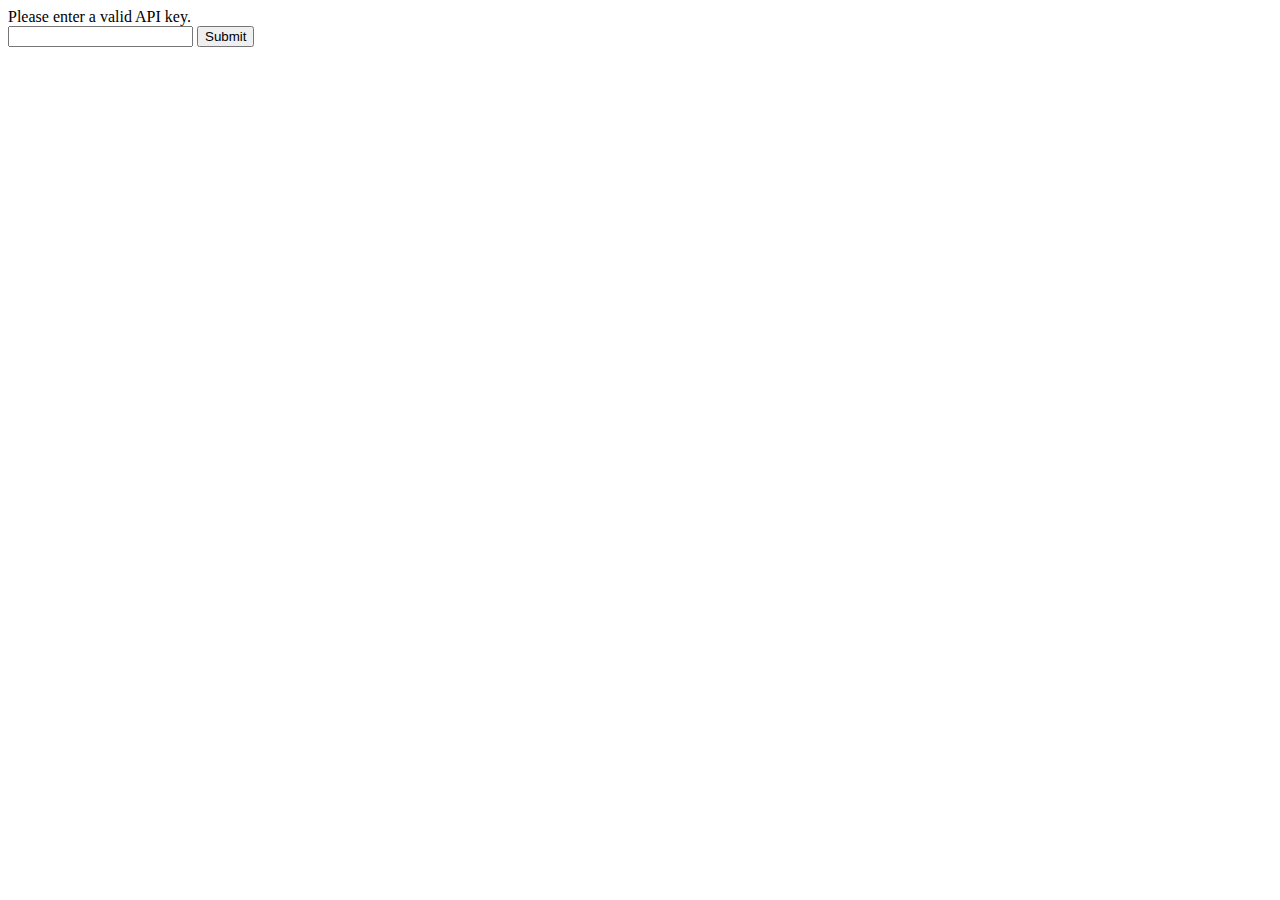
<file: index.html>
<!DOCTYPE html>
<html>
    <head>
        <link rel="stylesheet" href="style.css"> 
        <link rel="manifest" href="manifest.json">
        <meta name="theme-color" content="#BCE3E2">
        <meta charset="UTF-8">
        <title></title>
    </head>
    <body onload="fetchcontacts()">
        
        <div id="table">Contacts loading...</div>
        <button id="refresh">Refresh</button>
        <button id="addcontact" type="button">Add Contact</button>

        <script src="config.js"></script>
        <script>
            document.getElementById("refresh").addEventListener('click', fetchcontacts); 
            document.getElementById("addcontact").addEventListener('click', addcontact);

            function fetchcontacts(){
                fetch(rootPath + "controller/get-contacts/")
                .then(function(response){
                return response.json();
            })
                .then(function(data){
                displayoutput(data);
            })
          }

            function displayoutput(data){
                output = "<table>";
            
                for(a in data){
                    output += `
                        <tr onclick="editcontact(${data[a].id})">
                            <td><img src="${rootPath}controller/uploads/${data[a].avatar}" width="50" height="50"/></td> 
                            <td><h3>${data[a].firstname}</h3></td>  
                            <td><h3>${data[a].lastname}</h3></td>   
                        </tr>
                    `
                }

                output += "</table>";
                document.getElementById("table").innerHTML = output;
            }

            function addcontact(){
                window.open("addcontact.html", "_self");
            }

            function editcontact(id){
                window.open("editcontact.html?id=" + id, "_self");    
            }
        </script>

    </body>
</html>
</file>
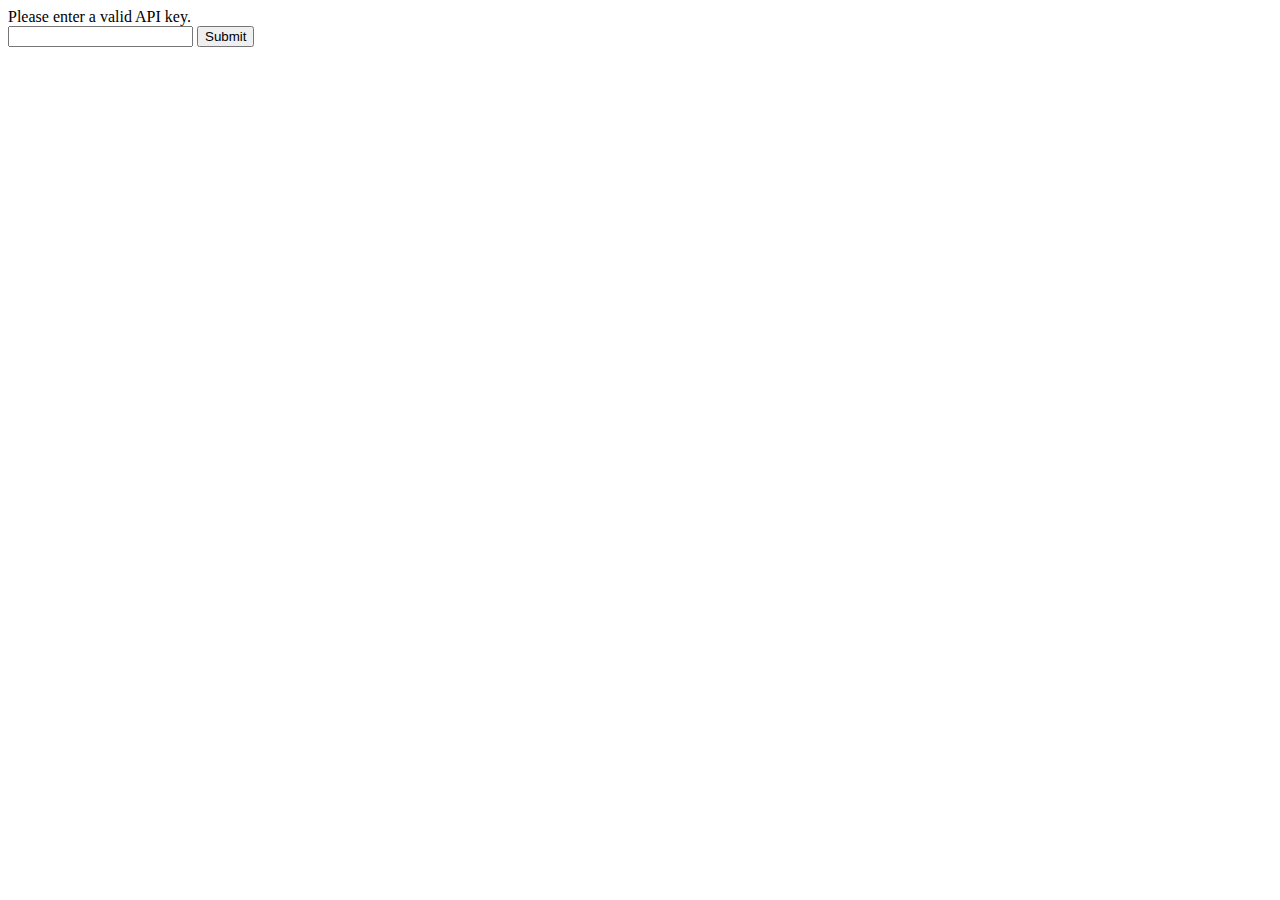
<file: addcontact.html>
<html>
    <head>
        <link rel="stylesheet" href="style.css"> 
        <link rel="manifest" href="manifest.json">
        <meta name="theme-color" content="#BCE3E2">
        <meta charset="UTF-8">
        <title></title>
    </head>
    <body>
        <br/>
        <form id="editform">
            <label for="firstname">First Name</label>
            <input type="text" name="firstname" id="firstname"><br/>
            <label for="lastname">Last Name</label>
            <input type="text" name="lastname" id="lastname"><br/>
            <label for="mobile">Mobile No</label>
            <input type="text" name="mobile" id="mobile"><br/>
            <label for="email">Email Address</label>
            <input type="email" name="email" id="email"><br/>
            <label for="avatar">Select a Profile Picture</label>
            <input type="file" name="avatar" id="avatar"><br/>
            <button type="submit" id="submitform">Submit</button>
        </form>
        <br/>
        <button id="homelink" type="button">Home</button>

        <script src="config.js"></script>
        <script>
            document.getElementById("submitform").addEventListener('click', submitform);
            document.getElementById("homelink").addEventListener('click', homelink);

            function submitform(e){
                e.preventDefault();

                const form = new FormData(document.querySelector('#editform'));
                form.append('apiKey', apiKey);

                fetch(rootPath + 'controller/insert-contact/', {
                    method: 'POST',
                    headers: {'Accept': 'application/json, *.*'}, 
                    body: form
                })
                .then(function(response){
                    return response.text();
                })
                .then(function(data){
                    if(data == "1"){
                        alert("Contact has been added.");
                        homelink();
                    }else{
                        alert(data);
                        homelink();
                    }
                })
            }

            function homelink(){
                window.open("index.html", "_self");
            }
        </script>
    </body>
</html>
</file>
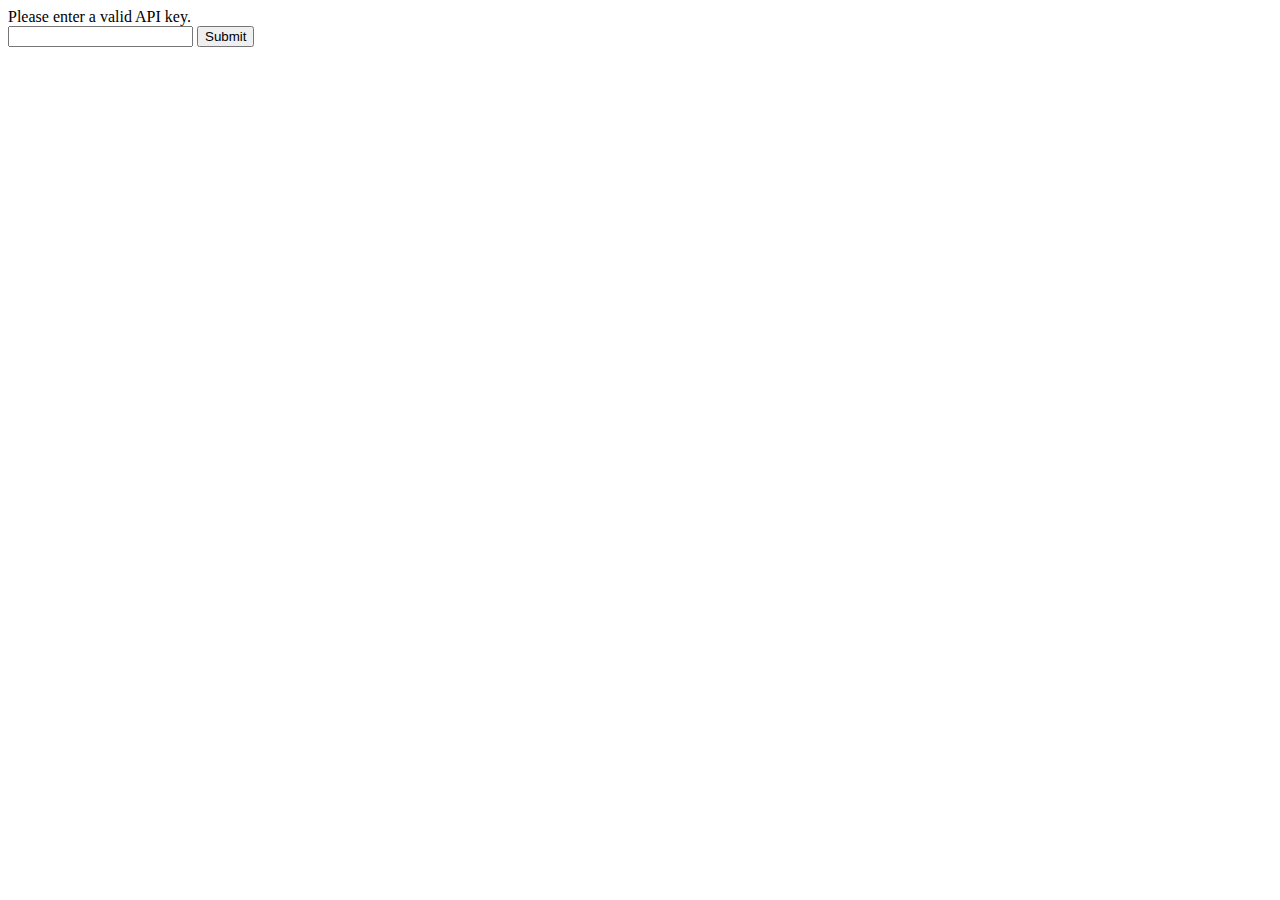
<file: editcontact.html>
<html>
    <head>
        <link rel="stylesheet" href="style.css"> 
        <link rel="manifest" href="manifest.json">
        <meta name="theme-color" content="#BCE3E2">
        <meta charset="UTF-8">
        <title></title>
    </head>
    <body onload="getcontact()">
        <div id="avatarimage"></div>
        <form id="editform">
            <label for="firstname">First Name</label>
            <input type="text" name="firstname" id="firstname" readonly><br/>
            <label for="lastname">Last Name</label>
            <input type="text" name="lastname" id="lastname" readonly><br/>
            <label for="mobile">Mobile No</label>
            <input type="text" name="mobile" id="mobile" readonly><br/>
            <label for="email">Email Address</label>
            <input type="email" name="email" id="email" readonly><br/>
            <label for="avatar" hidden>Change Profile Picture</label>
            <input type="file" name="avatar" id="avatar"hidden><br/>
            <button type="submit" id="submitform" hidden>Submit</button>
        </form>
        <br/>
        <button id="homelink" type="button">Home</button>
        <button id="editcontact" type="button">Edit</button>
        <button id="deletecontact" type="button">Delete</button>

        <script src="config.js"></script>
        <script>
            var id = getid();
            document.getElementById("homelink").addEventListener('click', homelink);
            document.getElementById("editcontact").addEventListener('click', editcontact);
            document.getElementById("submitform").addEventListener('click', submitform);
            document.getElementById("deletecontact").addEventListener('click', deletecontact);
            
            function getid(){
                var url = window.location.href;
                var pos = url.search("=");
                var id = url.slice(pos + 1);
                return id;
            }   

            function getcontact(){
                fetch(rootPath + 'controller/get-contacts/?id=' + id)
                .then(function(response){
                    return response.json();
                })
                .then(function(data){
                    displayoutput(data);
                    console.log(data);
                })
            }

            function homelink(){
                window.open("index.html", "_self");
            }

            function displayoutput(data){
              avatarimg = `
                <img src="${rootPath}/controller/uploads/${data[0].avatar}" width="200"/>
              `  

              document.getElementById("avatarimage").innerHTML = avatarimg;  
              document.getElementById("firstname").value = data[0].firstname;
              document.getElementById("lastname").value = data[0].lastname;
              document.getElementById("mobile").value = data[0].mobile;
              document.getElementById("email").value = data[0].email;
            }

            function editcontact(){
                document.getElementById("firstname").readOnly = false;
                document.getElementById("lastname").readOnly = false;
                document.getElementById("mobile").readOnly = false;
                document.getElementById("email").readOnly = false;
                document.getElementById("avatar").hidden = false;
                document.getElementById("submitform").hidden = false;
            }

            function submitform(e){
                e.preventDefault();

                const form = new FormData(document.querySelector("#editform"));
                form.append('apiKey', apiKey);
                form.append('id', id);
            
            fetch(rootPath + 'controller/edit-contact/', {
                    method: 'POST',
                    headers: {'Accept': 'application/json, *.*'}, 
                    body: form
                })
                .then(function(response){
                    return response.text();
                })
                .then(function(data){
                    if(data == "1"){
                        alert("Contact has been updated.");
                        homelink();
                    }else{
                        alert(data);
                        homelink();
                    }
                })
            }

            function deletecontact(){
                var confirmdelete = confirm("Are you sure you want to delete this contact?");
                if(confirmdelete == true){
                    fetch(rootPath + 'controller/delete-contact/?id=' + id)
                    .then(function(response){
                        return response.text();
                    })
                    .then(function(data){
                        if(data == "1"){
                            homelink();
                        }else{
                            alert(data);
                        }
                    })
                }
            }
            
        </script>
    </body>
</html>
</file>
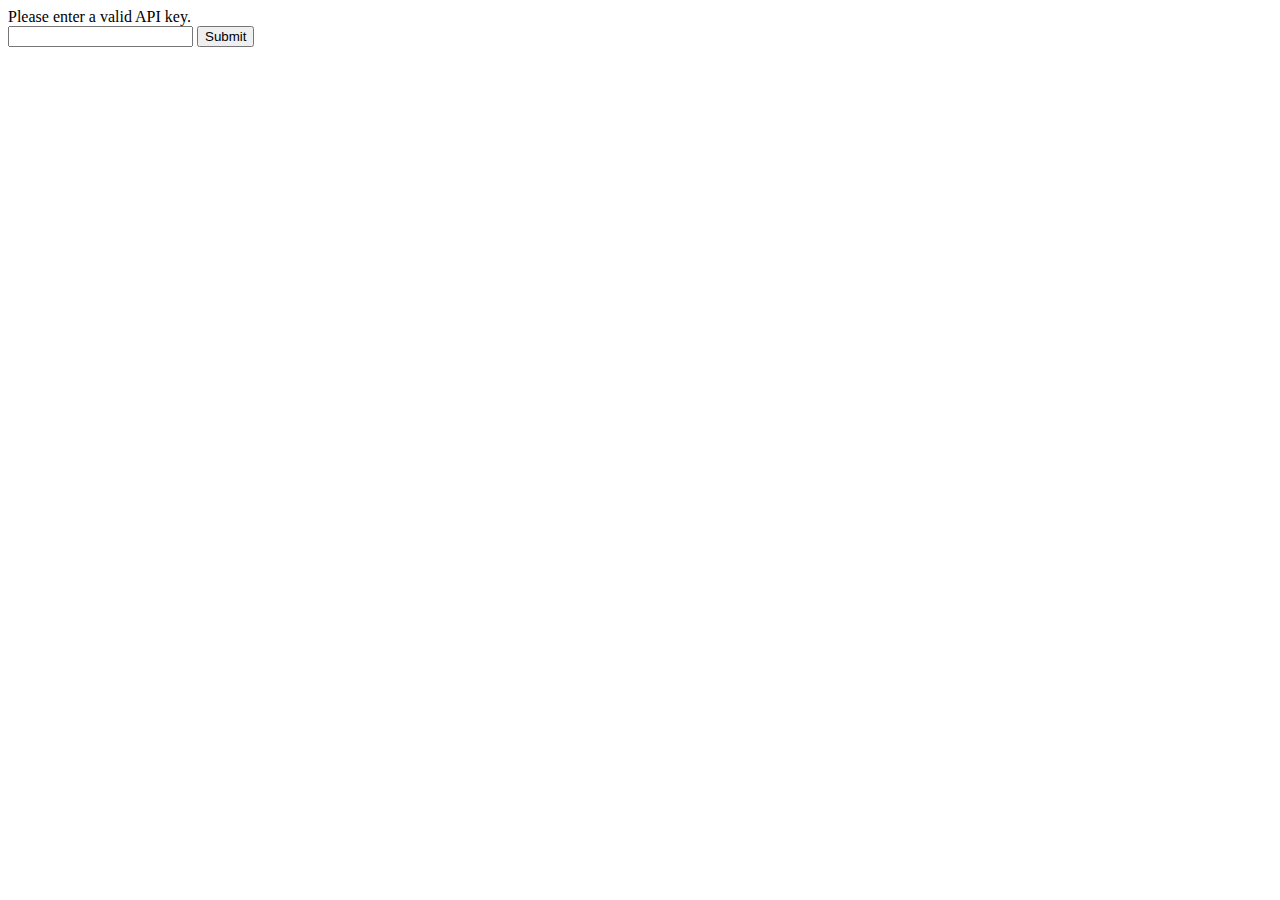
<file: enter-api-key.html>
<!DOCTYPE html>
<html>
    <head>
        <title>API Key</title>
        <meta charset="UTF-8">
        <meta name="viewport" content="width=device-width, initial-scale=1.0">
    </head>
    <body>
        <div>Please enter a valid API key.</div>
        <form>
            <input type="email" id="apiKey" name="apiKey"/>
            <button id="submitApiKey">Submit</button>
        </form>

        
        <script>
            let rootPath = "https://mysite.itvarsity.org/api/ContactBook/";
            document.getElementById("submitApiKey").addEventListener('click', setApiKey);

            function setApiKey(e){
                e.preventDefault();
                
                apiKey = document.getElementById("apiKey").value;
                fetch(rootPath + "controller/api-key/?apiKey=" + apiKey)
                        .then(function (response) {
                            return response.text();
                        })
                        .then(function (data) {
                            
                            if (data == "1") {
                                localStorage.setItem("apiKey", apiKey);
                                window.open("index.html", "_self");
                            } else {
                                alert(data + "Invalid API key entered!");
                            }
                        })
            }
        </script>
    </body>
</html>
</file>
<file: style.css>
#table img {
    object-fit: cover;
    border-radius: 50%; /* for round icons */
}
</file>
